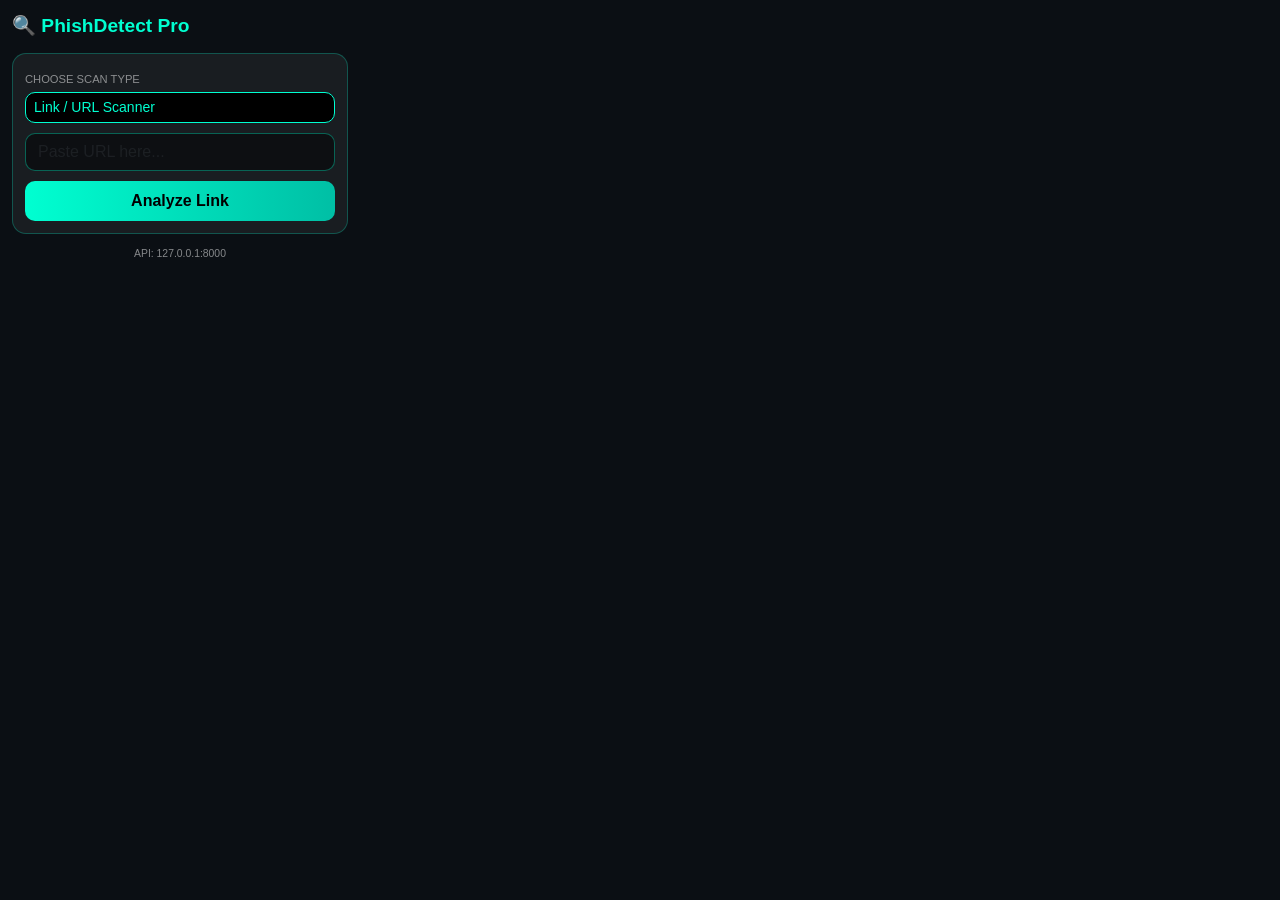
<file: extension/popup.html>
<!doctype html>
<html lang="en">
<head>
  <meta charset="utf-8"/>
  <meta name="viewport" content="width=device-width, initial-scale=1"/>
  <title>PhishDetect Pro</title>
  <link href="https://cdn.jsdelivr.net/npm/bootstrap@5.3.3/dist/css/bootstrap.min.css" rel="stylesheet">
  <style>
    body { width: 360px; background: #0b0f14; color: #ffffff !important; font-family: "Segoe UI", sans-serif; padding: 12px; }
    .title { font-size: 1.2rem; font-weight: 800; color: #00ffd1; margin-bottom: 12px; display: flex; align-items: center; gap: 8px; }
    .glass { background: rgba(255, 255, 255, 0.06); border: 1px solid rgba(0, 255, 209, 0.25); border-radius: 14px; padding: 12px; margin-bottom: 12px; }
    .form-select { background: #000 !important; border: 1px solid #00ffd1 !important; color: #00ffd1 !important; border-radius: 10px; margin-bottom: 10px; }
    .form-control { background: rgba(0, 0, 0, 0.45) !important; border: 1px solid rgba(0, 255, 209, 0.35) !important; color: #fff !important; border-radius: 10px; }
    .btn-teal { background: linear-gradient(90deg, #00ffd1, #00bfa5); border: none; font-weight: 800; color: #000; border-radius: 10px; width: 100%; padding: 8px; margin-top: 10px; transition: 0.2s; }
    .btn-teal:hover { transform: scale(1.02); box-shadow: 0 0 15px rgba(0, 255, 209, 0.4); }
    .result-card { display: none; background: rgba(0, 0, 0, 0.35); border: 1px solid rgba(0, 255, 209, 0.25); border-radius: 14px; padding: 12px; }
    .result-badge { padding: 5px 12px; border-radius: 10px; font-weight: 900; font-size: 0.75rem; }
    .badge-phish { background: #ff3b3b; color: white; }
    .badge-legit { background: #00ffd1; color: black; }
    .badge-scan { background: #444; color: white; }
    .mini-box { background: rgba(255,255,255,0.05); border-radius: 10px; padding: 8px; border: 1px solid rgba(255,255,255,0.08); }
    .mini-title { font-size: 0.7rem; color: rgba(255,255,255,0.5); }
    .mini-value { font-size: 0.9rem; font-weight: 800; }
    .chip-warn { background: rgba(255,160,0,0.1); border: 1px solid #ffb000; color: #ffb000; padding: 2px 8px; border-radius: 10px; font-size: 0.7rem; }
  </style>
</head>
<body>
  <div class="title">🔍 PhishDetect Pro</div>
  
  <div class="glass">
    <label class="mini-title mb-1">CHOOSE SCAN TYPE</label>
    <select id="scanTypeSelector" class="form-select form-select-sm">
      <option value="url">Link / URL Scanner</option>
      <option value="email">Email Text Analysis</option>
    </select>

    <div id="urlSection">
      <input id="urlInput" class="form-control" placeholder="Paste URL here...">
      <button class="btn-teal" id="scanUrlBtn">Analyze Link</button>
    </div>

    <div id="emailSection" style="display:none;">
      <textarea id="emailInput" class="form-control" rows="3" placeholder="Paste email content..."></textarea>
      <button class="btn-teal" id="scanEmailBtn">Analyze Email</button>
    </div>
  </div>

  <div class="result-card" id="resultBox">
    <div class="d-flex justify-content-between align-items-center mb-2">
      <span class="fw-bold small">Analysis Report</span>
      <span id="resultBadge" class="result-badge badge-scan">WAITING</span>
    </div>
    
    <div class="progress mb-2" style="height: 6px; background: rgba(255,255,255,0.1);">
      <div id="confidenceBar" class="progress-bar bg-info" style="width:0%"></div>
    </div>
    
    <div class="row g-2">
      <div class="col-6"><div class="mini-box"><div class="mini-title">Score</div><div id="finalScore" class="mini-value">--</div></div></div>
      <div class="col-6"><div class="mini-box"><div class="mini-title">Trusted</div><div id="trustedDomain" class="mini-value">--</div></div></div>
    </div>

    <div class="mini-box mt-2">
      <div class="mini-title">🛡️ Risk Summary</div>
      <div id="riskLevel" class="mini-value mt-1" style="font-size: 0.8rem;">--</div>
      <div id="actionAdvice" class="text-white-50" style="font-size: 0.65rem;"></div>
    </div>
    
    <div id="ruleFlags" class="mt-2 d-flex flex-wrap gap-1"></div>
    <div id="warningsBox" class="mt-2 small text-danger" style="display:none;"><ul id="warningsList" class="ps-3 mb-0"></ul></div>
    
    <div class="mt-2 opacity-50 text-end" style="font-size: 0.6rem;">Scan Time: <span id="scanTimestamp">--</span></div>
  </div>

  <div class="text-center mt-2 opacity-50" style="font-size: 0.65rem;">API: 127.0.0.1:8000</div>
  <script src="popup.js"></script>
</body>
</html>
</file>
